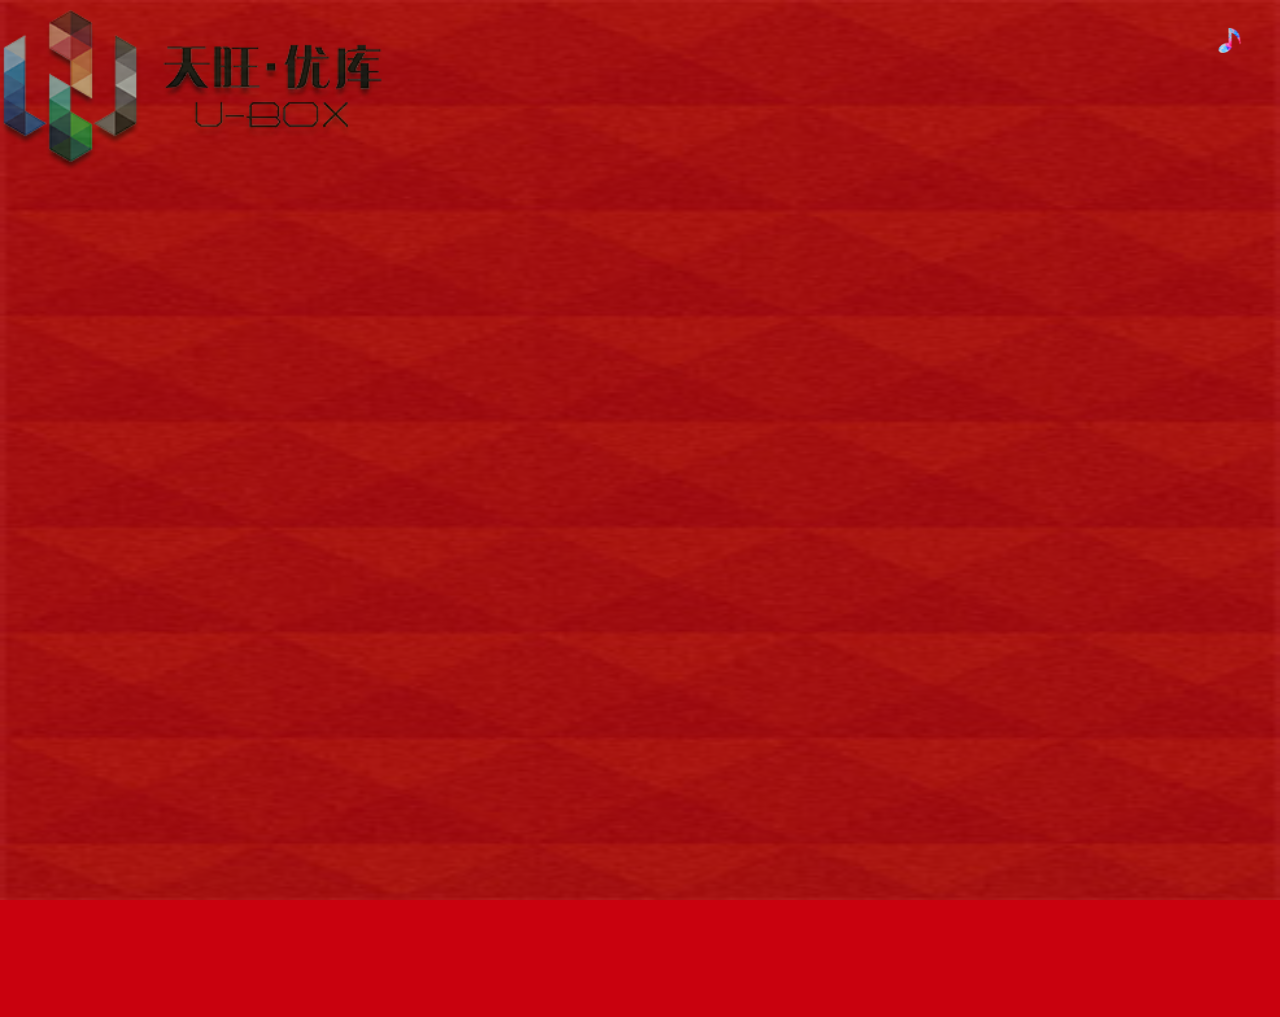
<file: 151119-天旺老虎机游戏/index.html>
<!DOCTYPE html>
<html>
	<head>
		<meta charset="UTF-8"/>
		<meta name="viewport" content="width=device-width,initial-scale=1,minimum-scale=1,maximum-scale=1,user-scalable=no" />
        <meta http-equiv="Cache-Control" CONTENT="no-cache">
        <link rel="stylesheet" type="text/css" href="css/global.css"/>
		<title>摇奖</title>
	</head>
	<body style="background-color: #c9010e;">
			<!--预加载-->
		<div id="loading-mask"></div>
		<div class="load4" id="loading">
		<div class="loader">Loading...</div>
        </div>
        <!--预加载-->
         <!--音乐-->
         <audio src="images/music.mp3" controls="controls" loop="loop" preload id="music1" autoplay="autoplay" hidden></audio>
         <div class="music-icon rotate"></div>
         <!--音乐-->	
		<div class="bg page1-bg1">
			<img src="images/page1bg1.jpg"/>
		</div>
		<div class="bg page1-bg2">
			<img src="images/page1-bg2.png"/>
		</div>
		<div class="bg page1-bg3">
			<img src="images/page1-of1.png"/>
		</div>
		<img src="images/logo.png" class="page1-logo rel"/>	
		<div class="page1-content rel">
			<img src="images/page1-title.png" class="page1-title"/>
			<p class="page1-start-btn" onclick="window.location.href='page2.html'">开始抽奖</p>
			<center class="page1-tip">活动说明&gt;&gt;</center>
		</div>
		<div class="pop tip-pop">
			<img src="images/close.png" class="abs close tip-close "/>
			<h1 class="pop-title">活动说明</h1>
			<div class="white rel pb60 pop-content">
				<img src="images/pop-bg.png" class="abs pop-bg index-pop-bg"/>
				<div class="p10 mb30 rel" style="z-index: 2;">
					<div class="clear">
					<span class="fl f-bred">1.</span>
				    <p class="fr per95 f-bred">活动时间：2015.11.21-11.27日,领奖时间：2015.11.28-11.29日,营业时间范围内.</p>	
					</div>
					<div class="clear">
					<span class="fl f-bred">2.</span>
				    <p class="fr per95 f-bred">开始游戏后点击“开始”按钮进行摇奖,点击“结束”按钮后滚动逐渐停止,当处于中间红线处的三个图片一致时才能获得对应奖品.</p>	
					</div>
					<div class="clear">
					<span class="fl f-bred">3.</span>
				    <p class="fr per95 f-bred">玩家抽中的礼品将会以礼券形式自动存入天旺商业公众号“我的礼包”菜单里面,未关注公众号的玩家点击“我的奖品”按钮进行关注后才能查看所获得的奖品.</p>	
					</div>
					<div class="clear">
					<span class="fl f-bred">4.</span>
				    <p class="fr per95 f-bred">每位玩家每天有3次摇奖机会,机会用完后转发到朋友圈可额外获得2次机会，每人每天最多玩5次.</p>	
					</div>
					<div class="clear">
					<span class="fl f-bred">5.</span>
				    <p class="fr per95 f-bred">获得礼券的顾客请与2015.11.28-11.29营业时间范围内前往天旺广场凭借“我的礼包”内电子券进行兑换,非工作人员请勿自行操作礼券,截图无效过期作废.</p>	
					</div>
					<div class="clear">
					<span class="fl f-bred">6.</span>
				    <p class="fr per95 f-bred">本活动最终解释权归天旺广场所有.</p>	
					</div>
			</div>
			</div>
		</div>
		<script src="js/jquery.js" type="text/javascript" charset="utf-8"></script>
		<script type="text/javascript">
		$(function(){
			//预加载
				$("#loading-mask").hide();
			    $("#loading").hide();
		})
			$(window).load(function(){
			//播放/暂停音乐
	            $(".music-icon").click(function(){
	            var audio = document.getElementById('music1'); 
                if(audio!==null){             
                if(audio.paused){ audio.play();}
               else{audio.pause();} 
                }
	            $(this).toggleClass("rotate");
	               $(this).toggleClass("music-shift");		 
	            })	
				//关闭弹窗
				$(".close").click(function(){
					$(this).parent(".pop").slideUp(300);
				})
				//活动说明弹出
				$(".page1-tip").on("click",function(){
				  $(".tip-pop").fadeIn(300);
				})
			})
		</script>
	</body>
</html>
</file>
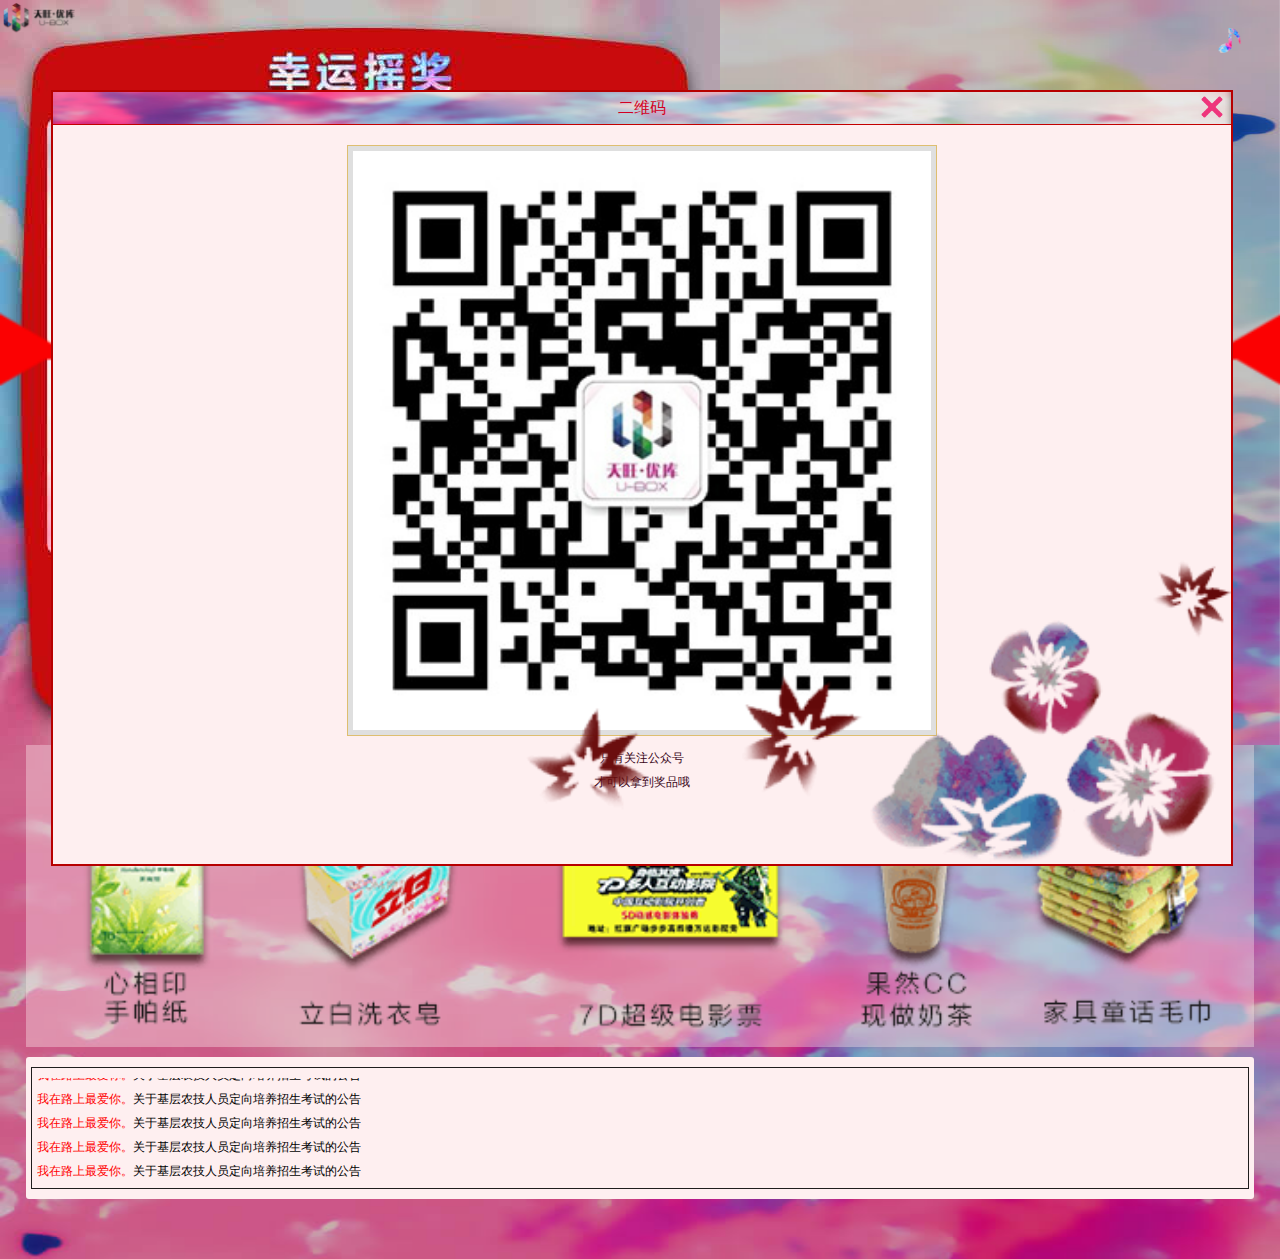
<file: 151119-天旺老虎机游戏/page2.html>
<!DOCTYPE html>
<html>
	<head>
		<meta charset="UTF-8"/>
		<meta name="viewport" content="width=device-width,initial-scale=1,minimum-scale=1,maximum-scale=1,user-scalable=no" />   
        <meta http-equiv="Cache-Control" CONTENT="no-cache">
        <link rel="stylesheet" type="text/css" href="css/global.css"/>
		<title>摇奖</title>	
		<script src="load_lufylegend.js" type="text/javascript"></script>
		<script src="js/Reel.js" type="text/javascript"></script>
		<script src="js/Main.js" type="text/javascript"></script>
	</head>
	<script>	
    var device_width =document.documentElement.clientWidth;
    if(LGlobal.canTouch){
	LGlobal.stageScale = LStageScaleMode.EXACT_FIT;
    LSystem.screen(device_width/720);
        }
    </script>
	<body>
		<!--预加载-->
		<div id="loading-mask"></div>
		<div class="load4" id="loading">
		<div class="loader">Loading...</div>
        </div>
        <!--预加载-->
         <!--音乐-->
         <audio src="images/music.mp3" controls="controls" loop="loop" preload id="music1" autoplay="autoplay" hidden></audio>
         <div class="music-icon rotate"></div>
         <!--音乐-->	
		<div class="bg">
         	<img src="images/page2bg.jpg"/>
         </div>
         <img src="images/logo.png" class="page2-logo abs"/>
		<div id="mylegend" class="rel">loading……</div>
		<div class="page2-content">
			<div class="page2-inner">
				<img src="images/giftshow.png" class="mb10"/>
			<div class="pt10 white pb10 mb20 pl5 pr5 border-radius3">
				<div class="result-box clear pl5 pr5 pt10 pb10">
				<div class="txtMarquee-top">
			<div class="bd">
				<div class="listWrap">
					<ul class="list">
						<li class="first"><span class="f-red">我在路上最爱你。</span>关于基层农技人员定向培养招生考试的公告</li>
						<li><span class="f-red">我在路上最爱你。</span>关于基层农技人员定向培养招生考试的公告</li>
						<li><span class="f-red">我在路上最爱你。</span>关于基层农技人员定向培养招生考试的公告</li>
						<li><span class="f-red">我在路上最爱你。</span>关于基层农技人员定向培养招生考试的公告</li>
						<li><span class="f-red">我在路上最爱你。</span>关于基层农技人员定向培养招生考试的公告</li>						
					</ul>
				</div>

			</div>
		</div>				
			</div>
			</div>
			</div>
		</div>
		<!--二维码弹出-->
		<div class="pop twocode-pop" style="display: block;">
			<img src="images/close.png" class="abs close twocode-close"/>
			<h1 class="pop-title">二维码</h1>
			<div class="white rel pb40 pop-content">
				<img src="images/pop-bg.png" class="abs pop-bg"/>
				<div class="p10 mb20" style="z-index: 2;">
					
			<img src="images/twocode.jpg" class="twocode"/>
			<center class="f-bred2">只有关注公众号</center>
			<center class="f-bred2">才可以拿到奖品哦</center>			
			</div>
			</div>
		</div>
		<!--温馨提示弹出-->
		<div class="loading-mask" style="z-index:9; display: none;"></div>
		<div class="pop end-pop" style="display:none; z-index: 12;">
			<img src="images/close.png" class="abs close tip-close"/>
			<h1 class="pop-title">温馨提示</h1>
			<div class="white rel pop-content">
				<img src="images/pop-bg.png" class="abs pop-bg"/>
				<div class="p10 pb60 rel" style="z-index: 2; padding-bottom: 60px;">
					
			<img src="images/twocode.jpg" class="twocode"/>
			<center class="f-bred2">亲，今天次数用完了，明天再来吧。</center>
			<center class="f-bred2">(进入公众号>卡友尊宠>我的礼品菜单)</center>									
			<center class="f-bred2">长按二维码去看看“我的礼品”吧！</center>	
			</div>
			</div>
		</div>
		<!--奖品弹出-->
		<div class="pop score-pop">
			<img src="images/close.png" class="abs close score-close"/>
			<h1 class="pop-title">获得奖品</h1>
			<div class="white rel pb40 pop-content">
				<img src="images/pop-bg.png" class="abs pop-bg"/>
				<div class="p10">
			<img src="images/1.png" class="score"/>
			<center class="f-bred2">恭喜您！抽中心相印 手帕纸</center>
			<p class="confirm-btn twocode-btn">确认领取</p>
			</div>
			</div>
		</div>
		<!--未中奖弹出-->
		<div class="pop fail-pop">
			<img src="images/close.png" class="abs close score-close"/>
			<h1 class="pop-title">什么都没有</h1>
			<div class="white rel pb40 pop-content">
				<img src="images/pop-bg.png" class="abs pop-bg"/>
				<div class="p10">
			<img src="images/face1.png" class="face"/>
			<center class="f-bred2 mb40">别灰心!<br>
下一次肯定会有惊喜的！</center>
			</div>
			</div>
		</div>
		<!--分享弹出-->
		<div class="share-mask">
			<img src="images/share-top1.png" class="share-top1"/>
			<div class="share-top2 rel">
			    <img src="images/share-top2.png"/>
			    <img src="images/adorn1.png" class="abs adorn1"/>
			    <img src="images/adorn1.png" class="abs adorn2"/>
			</div>
		</div>
		<script src="js/jquery.js" type="text/javascript"></script>
		<script src="js/zepto.min.js" type="text/javascript" charset="utf-8"></script>
		<script src="js/jquery.SuperSlide.2.1.1.js" type="text/javascript" charset="utf-8"></script>
		<script type="text/javascript">
		$(function(){
			//预加载
				$("#loading-mask").hide();
			    $("#loading").hide();
		})
			$(window).load(function(){
				//播放/暂停音乐
				 $(".music-icon").on('tap', function(e){
	            var audio = document.getElementById('music1'); 
                if(audio!==null){             
                if(audio.paused){ audio.play();}
               else{audio.pause();} 
                }
	            $(this).toggleClass("rotate");
	            })	
		    //文字滚动
			$(".txtMarquee-top").slide({mainCell:".bd .listWrap",autoPlay:true,effect:"topMarquee",vis:1,interTime:50});
			//canvas高度
			$("#mylegend").height($("#mylegend_canvas").height());
			$("#mylegend").append("<img src='images/line.png' class='game-line abs'/>");
 			//打开二维码弹窗
            $(".twocode-btn").on('tap', function(e){
                $(".score-pop").hide(300);	
                $(".twocode-pop").show(300);	
             })
            //关闭二维码弹窗
            $(".close").on('tap', function(e){
                $(this).parents(".pop").slideUp(300);	
                $(".loading-mask").fadeOut(200);
             })
            //关闭奖品弹窗
            $(".score-close").on('tap', function(e){
                $(".score-pop").slideUp(300);	
             })
			//分享弹出
//			$(".mask").slideDown(300);
			//分享关闭
            $(".share-mask").on('tap', function(e){
            	$(this).hide();
            })
            //结束
            //$(".loading-mask").fadeIn(300);
            //$(".end-pop").slideDown(100);
			})
		</script>
	</body>
</html>
                                                                                                                                                                                                                                                                                                                                                                                                                                                                                                                                                                                                                                                                                                                                                                                                                                                                                                                                                                                                                                                                                                                                                                                                                                                                                                                                                                                                                                                                                                                                                                                                                                                                                                                                                                                                                                                                                                                                                                                                                                                                                                                                                                                                                                                                                                                                                                                                                                                                                                                                                                                                                                                                                                                                                                                                                                                                                                                                                                                                                                                                                                                                                                                                                                                                                                                                                                                                                                                                                                                                                                                                                                                                                                                                                                                                                                                                                                                                                                                                                                                                                                                                                                                                                                                                                                                                                                                                                                                                                                                                                                                                                                                                                                                                                                                                                                                                                                                                                                                                                                                                                                                                                                                                                                                                                                                                                                                                                                                                                                                                                                                                                                                                                                                                                                                                                                                                                                                                                                                                                                                                                                                                                                                                                                                                                                                                                                                                                                                                                                                                                                                                                                                                                                                                                                                                                                                                                                                                                                                                                                                                                            
</file>
<file: 151119-天旺老虎机游戏/css/global.css>
*{margin: 0; padding: 0; font-size: 12px; line-height:24px; -webkit-tap-highlight-color:transparent; -webkit-appearance:none; }
body{background-color: #feffff;}
body::-webkit-scrollbar{width: 0px;}
textarea::-webkit-scrollbar{width: 0px;}
div::-webkit-scrollbar{width:0px;}
a:focus,input:focus,div:focus{-webkit-tap-highlight-color:rgba(0,0,0,0);}
img{display: block; border: none 0; width: 100%;}
input,textarea{border: 0 none; display: block;}
.d-block{display: block;}
.d-none{display: none;}
.v-none{visibility: hidden;}
/*文字和li重置*/
h1,h2,h3,h4,h5,h6{font-weight: normal;}
a{text-decoration: none;}
li{list-style: none;}
/*浮动和定位*/
.fl{float: left;}
.fr{float: right;}
.clear:before,.clear:after {content:"";display:table;}
.clear:after {clear:both;overflow:hidden;}
.clear {zoom:1;}
.rel{position: relative;}
.abs{position: absolute;}
/*字体大小*/
.f-14{font-size: 14px;}
.f-16{font-size: 16px;}
.f-18{font-size: 18px;}
.f-20{font-size: 20px;}
.f-30{font-size: 30px;}
/*字体颜色和样式*/
.f-black{color: #000;}
.f-white{color: #fff;}
.f-bold{font-weight: bold;}
.f-underline{text-decoration: underline;}
.f-red{color: red;}
.f-bred{color: #330003;}
.f-bred2{color: #390418;}
.lh-24{line-height: 24px;}
.lh-18{line-height: 18px;}
.lh-30{line-height: 30px;}
.lh-50{line-height: 50px;}
.t-center{text-align: center;}
.t-right{text-align: right;}
.t-just{text-align:justify;}
.t-space3{letter-spacing: 3px;}
.t-over2{display:-webkit-box;overflow:hidden;text-overflow:ellipsis;word-wrap:break-word;white-space:normal!important;-webkit-line-clamp:2;-webkit-box-orient:vertical;}
.t-over1{white-space:nowrap;text-overflow:ellipsis; overflow:hidden;}
/*间距*/
.mb5{margin-bottom: 5px;}
.mb10{margin-bottom: 10px;}
.mb20{margin-bottom: 20px;}
.mb30{margin-bottom: 30px;}
.mb40{margin-bottom: 40px !important;}
.mb50{margin-bottom: 50px;}
.mb60{margin-bottom: 60px;}
.mb100{margin-bottom: 100px;}
.ml5{margin-left: 5px;}
.ml10{margin-left: 10px;}
.ml20{margin-left: 20px;}
.mr10{margin-right: 10px;}
.mr20{margin-right: 20px;}
.pb5{padding-bottom: 5px;}
.pb10{padding-bottom: 10px;}
.pb15{padding-bottom: 15px;}
.pb20{padding-bottom: 20px;}
.pb40{padding-bottom: 40px;}
.pb60{padding-bottom: 60px;}
.pt10{padding-top: 10px;}
.pt30{padding-top: 30px;}
.pl10{padding-left: 10px;}
.pl5{padding-left: 5px;}
.pr5{padding-right: 5px;}
.p5{padding: 5px;}
.p10{padding: 10px;}
/*边框*/
.bb-black{border-bottom: 1px solid #04190e;}
.bd-black{border: 1px solid #004333;}
/*背景色*/
.white{background-color: #feeff0;}
.green{background-color: #e0f4f7;}
.gray{background-color: #dcdcdc;}
/*宽度百分比*/
.per30{width: 30%;}
.per40{width: 40%;}
.per36{width: 36%;}
.per60{width: 60%;}
.per70{width: 70%;}
.per80{width: 80%;}
.per83{width: 83%;}
.per95{width: 95%;}
/*间距百分比*/
.mr-per12{margin-right: 12%;}
/*字体*/
@font-face {font-family: "iconfont";
  src: url('../font/iconfont.ttf') format('truetype'), 
  url('../font/iconfont.svg#iconfont') format('svg'); 
}
.iconfont {
  font-family:"iconfont" !important;
  font-size:24px;
  font-style:normal;
  -webkit-font-smoothing: antialiased;
  -webkit-text-stroke-width: 0.2px;
}
.icon-xxx:before { content: "\e600"; }
/*文档内的统一样式*/
.bg{width: 100%; height: 100%;position: fixed; top:0; left: 0; z-index: -1;}
.bg img{height: 100%;}
.header-img{width: 50px; height: 50px; border-radius: 50%; -webkit-border-radius: 50%;}
.fix-top{position: fixed;top: 0; left: 0; width: 100%; z-index: 5;}
.fix-bottom{position: fixed; bottom: 0; left: 0; width: 100%; z-index: 5;}
.mask{width: 100%; height: 100%; background-color:rgba(0,0,0,.7); position: fixed; left: 0; top: 0; z-index:100; display: none;}
.share-mask{width: 100%; height: 100%; background-color:rgba(255,255,255,.8); position: fixed; left: 0; top: 0; z-index:110; display: none;}
.share{width: 90%; margin: 5px auto;}
.close{width: 22px; height: 22px; background-image: url(../images/close.png); background-size: 100% 100%; top: 4px; right: 8px;}
/*预加载*/
#loading-mask{width: 100%; height: 100%; background-color:rgba(0,0,0,.7); position: fixed; left: 0; top: 0; z-index:100;}
.load4{top: 34%; position: absolute; left:48% ; z-index: 102;}
.load4 .loader {
  font-size: 6%;margin: 5em auto;width: 1em;height: 1em;border-radius: 50%;position: relative;text-indent: -9999em;
  -webkit-animation: load4 1.3s infinite linear;
  animation: load4 1.3s infinite linear;-webkit-transform: translateZ(0);transform: translateZ(0);}
@-webkit-keyframes load4 {
  0%,100% {box-shadow: 0em -3em 0em 0.2em #ffffff, 2em -2em 0 0em #ffffff, 3em 0em 0 -0.5em #ffffff, 2em 2em 0 -0.5em #ffffff, 0em 3em 0 -0.5em #ffffff, -2em 2em 0 -0.5em #ffffff, -3em 0em 0 -0.5em #ffffff, -2em -2em 0 0em #ffffff;}
  12.5% {box-shadow: 0em -3em 0em 0em #ffffff, 2em -2em 0 0.2em #ffffff, 3em 0em 0 0em #ffffff, 2em 2em 0 -0.5em #ffffff, 0em 3em 0 -0.5em #ffffff, -2em 2em 0 -0.5em #ffffff, -3em 0em 0 -0.5em #ffffff, -2em -2em 0 -0.5em #ffffff;}
  25% {box-shadow: 0em -3em 0em -0.5em #ffffff, 2em -2em 0 0em #ffffff, 3em 0em 0 0.2em #ffffff, 2em 2em 0 0em #ffffff, 0em 3em 0 -0.5em #ffffff, -2em 2em 0 -0.5em #ffffff, -3em 0em 0 -0.5em #ffffff, -2em -2em 0 -0.5em #ffffff;}
  37.5% {box-shadow: 0em -3em 0em -0.5em #ffffff, 2em -2em 0 -0.5em #ffffff, 3em 0em 0 0em #ffffff, 2em 2em 0 0.2em #ffffff, 0em 3em 0 0em #ffffff, -2em 2em 0 -0.5em #ffffff, -3em 0em 0 -0.5em #ffffff, -2em -2em 0 -0.5em #ffffff;}
  50% {box-shadow: 0em -3em 0em -0.5em #ffffff, 2em -2em 0 -0.5em #ffffff, 3em 0em 0 -0.5em #ffffff, 2em 2em 0 0em #ffffff, 0em 3em 0 0.2em #ffffff, -2em 2em 0 0em #ffffff, -3em 0em 0 -0.5em #ffffff, -2em -2em 0 -0.5em #ffffff;}
  62.5% {box-shadow: 0em -3em 0em -0.5em #ffffff, 2em -2em 0 -0.5em #ffffff, 3em 0em 0 -0.5em #ffffff, 2em 2em 0 -0.5em #ffffff, 0em 3em 0 0em #ffffff, -2em 2em 0 0.2em #ffffff, -3em 0em 0 0em #ffffff, -2em -2em 0 -0.5em #ffffff;}
  75% {box-shadow: 0em -3em 0em -0.5em #ffffff, 2em -2em 0 -0.5em #ffffff, 3em 0em 0 -0.5em #ffffff, 2em 2em 0 -0.5em #ffffff, 0em 3em 0 -0.5em #ffffff, -2em 2em 0 0em #ffffff, -3em 0em 0 0.2em #ffffff, -2em -2em 0 0em #ffffff;}
  87.5% { box-shadow: 0em -3em 0em 0em #ffffff, 2em -2em 0 -0.5em #ffffff, 3em 0em 0 -0.5em #ffffff, 2em 2em 0 -0.5em #ffffff, 0em 3em 0 -0.5em #ffffff, -2em 2em 0 0em #ffffff, -3em 0em 0 0em #ffffff, -2em -2em 0 0.2em #ffffff;}
}
@keyframes load4 {
  0%,100% { box-shadow: 0em -3em 0em 0.2em #ffffff, 2em -2em 0 0em #ffffff, 3em 0em 0 -0.5em #ffffff, 2em 2em 0 -0.5em #ffffff, 0em 3em 0 -0.5em #ffffff, -2em 2em 0 -0.5em #ffffff, -3em 0em 0 -0.5em #ffffff, -2em -2em 0 0em #ffffff; }
  12.5% {box-shadow: 0em -3em 0em 0em #ffffff, 2em -2em 0 0.2em #ffffff, 3em 0em 0 0em #ffffff, 2em 2em 0 -0.5em #ffffff, 0em 3em 0 -0.5em #ffffff, -2em 2em 0 -0.5em #ffffff, -3em 0em 0 -0.5em #ffffff, -2em -2em 0 -0.5em #ffffff; }
  25% {box-shadow: 0em -3em 0em -0.5em #ffffff, 2em -2em 0 0em #ffffff, 3em 0em 0 0.2em #ffffff, 2em 2em 0 0em #ffffff, 0em 3em 0 -0.5em #ffffff, -2em 2em 0 -0.5em #ffffff, -3em 0em 0 -0.5em #ffffff, -2em -2em 0 -0.5em #ffffff;}
  37.5% {box-shadow: 0em -3em 0em -0.5em #ffffff, 2em -2em 0 -0.5em #ffffff, 3em 0em 0 0em #ffffff, 2em 2em 0 0.2em #ffffff, 0em 3em 0 0em #ffffff, -2em 2em 0 -0.5em #ffffff, -3em 0em 0 -0.5em #ffffff, -2em -2em 0 -0.5em #ffffff; }
  50% {box-shadow: 0em -3em 0em -0.5em #ffffff, 2em -2em 0 -0.5em #ffffff, 3em 0em 0 -0.5em #ffffff, 2em 2em 0 0em #ffffff, 0em 3em 0 0.2em #ffffff, -2em 2em 0 0em #ffffff, -3em 0em 0 -0.5em #ffffff, -2em -2em 0 -0.5em #ffffff;}
  62.5% {box-shadow: 0em -3em 0em -0.5em #ffffff, 2em -2em 0 -0.5em #ffffff, 3em 0em 0 -0.5em #ffffff, 2em 2em 0 -0.5em #ffffff, 0em 3em 0 0em #ffffff, -2em 2em 0 0.2em #ffffff, -3em 0em 0 0em #ffffff, -2em -2em 0 -0.5em #ffffff;}
  75% {box-shadow: 0em -3em 0em -0.5em #ffffff, 2em -2em 0 -0.5em #ffffff, 3em 0em 0 -0.5em #ffffff, 2em 2em 0 -0.5em #ffffff, 0em 3em 0 -0.5em #ffffff, -2em 2em 0 0em #ffffff, -3em 0em 0 0.2em #ffffff, -2em -2em 0 0em #ffffff;}
  87.5% {box-shadow: 0em -3em 0em 0em #ffffff, 2em -2em 0 -0.5em #ffffff, 3em 0em 0 -0.5em #ffffff, 2em 2em 0 -0.5em #ffffff, 0em 3em 0 -0.5em #ffffff, -2em 2em 0 0em #ffffff, -3em 0em 0 0em #ffffff, -2em -2em 0 0.2em #ffffff;}
}
/*音乐*/
@-webkit-keyframes rotate{
	from{}
	to{-webkit-transform: rotate(360deg);}
}
@keyframes rotate{
	from{}
	to{transform: rotate(360deg);}
}
.music-icon{ width: 26px; height: 26px; position: absolute; top: 3%; right: 3%; z-index: 20; background-image: url(../images/music.png); background-size: 100% 100%;}
.rotate{animation: rotate 2s infinite linear; -webkit-animation: rotate 2s infinite linear;}
/*开始*/
@-webkit-keyframes flash1 {
   50%{
    opacity: 1;
  }
  100%{opacity: 0;}

  
}

@keyframes flash1 {
  50% {
    opacity: 1;
  }

  100%{opacity: 0;}  
}
@-webkit-keyframes zoomInDown {
  0% {
    opacity: 0;
    -webkit-transform: scale3d(.1, .1, .1) translate3d(0, -1000px, 0);
    -webkit-animation-timing-function: cubic-bezier(0.550, 0.055, 0.675, 0.190);
  }

  60% {
    opacity: 1;
    -webkit-transform: scale3d(.475, .475, .475) translate3d(0, 60px, 0);
    -webkit-animation-timing-function: cubic-bezier(0.175, 0.885, 0.320, 1);
  }
  100%{opacity: 1;}
}

@keyframes zoomInDown {
  0% {
    opacity: 0;
    transform: scale3d(.1, .1, .1) translate3d(0, -1000px, 0);
    animation-timing-function: cubic-bezier(0.550, 0.055, 0.675, 0.190);
  }

  60% {
    opacity: 1;
    transform: scale3d(.475, .475, .475) translate3d(0, 60px, 0);
    animation-timing-function: cubic-bezier(0.175, 0.885, 0.320, 1);
  }
    100%{opacity: 1;}
}
@-webkit-keyframes bounceIn {
  0%, 20%, 40%, 60%, 80%, 100% {
    -webkit-animation-timing-function: cubic-bezier(0.215, 0.610, 0.355, 1.000);
  }


  20% {
    -webkit-transform: scale3d(1.1, 1.1, 1.1);
  }

  40% {
    -webkit-transform: scale3d(.9, .9, .9);
  }

  60% {
    -webkit-transform: scale3d(1.03, 1.03, 1.03);
  }

  80% {
    -webkit-transform: scale3d(.97, .97, .97);
  }

  100% {
    -webkit-transform: scale3d(1, 1, 1);
  }
}

@keyframes bounceIn {
  0%, 20%, 40%, 60%, 80%, 100% {
    animation-timing-function: cubic-bezier(0.215, 0.610, 0.355, 1.000);
  }

  

  20% {
    transform: scale3d(1.1, 1.1, 1.1);
  }

  40% {
    transform: scale3d(.9, .9, .9);
  }

  60% {
    transform: scale3d(1.03, 1.03, 1.03);
  }

  80% {
    transform: scale3d(.97, .97, .97);
  }

  100% {
    transform: scale3d(1, 1, 1);
  }
}

@-webkit-keyframes jello {
  11.1% { opacity: 1;
    -webkit-transform: none;
            transform: none
  }

  22.2% {
    -webkit-transform: skewX(-12.5deg) skewY(-12.5deg);
  }
  33.3% {
    -webkit-transform: skewX(6.25deg) skewY(6.25deg);
  }
  44.4% {
    -webkit-transform: skewX(-3.125deg) skewY(-3.125deg);
  }
  55.5% {
    -webkit-transform: skewX(1.5625deg) skewY(1.5625deg);
  }
  66.6% {
    -webkit-transform: skewX(-0.78125deg) skewY(-0.78125deg);
  }
  77.7% {
    -webkit-transform: skewX(0.390625deg) skewY(0.390625deg);
  }
  88.8% {
    -webkit-transform: skewX(-0.1953125deg) skewY(-0.1953125deg);
  }
  100% {
   opacity: 1;
  }
}

@keyframes jello {
  11.1% {  transform: none; opacity: 1;}
  22.2% {      transform: skewX(-12.5deg) skewY(-12.5deg)}
  33.3% {     transform: skewX(6.25deg) skewY(6.25deg)}
  44.4% {       transform: skewX(-3.125deg) skewY(-3.125deg)}
  55.5% {         transform: skewX(1.5625deg) skewY(1.5625deg) }
  66.6% {   transform: skewX(-0.78125deg) skewY(-0.78125deg)}
  77.7% { transform: skewX(0.390625deg) skewY(0.390625deg)}
  88.8% {    transform: skewX(-0.1953125deg) skewY(-0.1953125deg)}
  100% {  opacity: 1;}
}

@-webkit-keyframes flash {
  0%, 50%, 100% {
    opacity: 1;
  }

  25%, 75% {
    opacity: 0;
  }
}

@keyframes flash {
  0%, 50%, 100% {
    opacity: 1;
  }

  25%, 75% {
    opacity: 0;
  }
}
.page1-logo{margin: 10px 0; width: 30%;}
.page1-bg1{z-index: 3; opacity: 0.28;}
.page1-bg2{z-index: 4; opacity: 0; animation: flash .8s 3.2s infinite alternate; -webkit-animation: flash .8s 3.2s infinite alternate;
-webkit-animation-timing-function: cubic-bezier(0.130, 0.615, 0.195, 0.415); animation-timing-function: cubic-bezier(0.130, 0.615, 0.195, 0.415); 
 }
.page1-bg3{z-index: 5; opacity:0;animation: flash1 2s 3.2s infinite alternate; -webkit-animation: flash1 2s 3.2s infinite alternate; }
.page1-content{ margin:28% auto 0 auto; width: 60%; z-index: 7;}
.page1-of2{width: 70%; margin: 20px auto;}
.page1-start-btn{display: block; width: 60%; height: 34px; margin: 10px auto; color: #fff; font-size: 16px; line-height: 34px; text-align: center;
background-color: #ee357c; border-radius: 5px; opacity: 0;
box-shadow: inset 0 2px 8px #f35692; -webkit-box-shadow: inset 0 2px 8px #f35692;
 animation: jello 1s 2.5s forwards ; -webkit-animation: jello 1s 2.5s forwards;
}
.page1-title{margin-bottom: 100px;opacity: 0; animation: zoomInDown 1.2s .3s forwards,bounceIn .8s 1.5s forwards; -webkit-animation: zoomInDown 1.2s .3s forwards,bounceIn .8s 1.5s forwards;}
.page1-tip{color: #fefcf3; letter-spacing: 1px;font-size: 18px; opacity: 0; animation: jello 1s 2.5s forwards ; -webkit-animation: jello 1s 2.5s forwards;}
.pop{width: 92%; position: fixed; left: 4%; top:10%; z-index: 100; display: none; background-color: #fefcf3; border: 2px solid #b70000;}
.pop-title{ text-align: center; color: #d30022; font-size: 16px;  line-height: 32px; 
border-bottom: 1px solid #c30000; background-image: url(../images/pop-top.jpg); background-size: 100% 32px;}
.pop-bg{width: 60%; right: 0; bottom: 0; z-index: 1;}
.pop-content{
	border-bottom-left-radius: 3px;border-bottom-right-radius: 3px;
-webkit-border-bottom-left-radius: 3px;-webkit-border-bottom-right-radius: 3px;
	
}
.page2bg{position: absolute; top: 0; left:0 ; width: 100%; z-index: -1;}
.page2-content{ z-index: 5; background-image: url(../images/page2-bottom.jpg); background-size: 100% 100%; padding-bottom: 40px; }
.page2-inner{width: 96%; margin: 0px auto 10px auto;}
.myscore-btn{position: relative; width: 20%; height: 60px; opacity: 0; margin: -30% auto 30px auto; display: block; }
.gamebg{z-index: -1;}
.gametitle{width: 30%; margin: 10px auto; padding-top: 10px;}
.twocode{width: 50%; margin: 10px auto; padding: 5px; border: 1px solid #debe70; background-color: #dfdfdf;}
.gift-box{ background-color: #fff;}
.gift-box a{display: block; width: 32%; margin-right: 2%; float: left;}
.gift-box a:nth-child(3n){margin-right: 0;}
.gift-box center{background-color: #fce2a5;}
.result-box{ border: 1px solid #1f1d1d;}
.border-radius3{border-radius: 3px; -webkit-border-radius: 3px;}
.score{width: 80%; margin: 10px auto;}
.confirm-btn{display: block; width: 40%; height: 34px; margin: 10px auto; color: #fff; font-size: 16px; line-height: 34px; text-align: center;position: relative; z-index: 10;
background-color: #ee357c; border-radius: 5px; 
box-shadow: inset 0 2px 8px #f35692; -webkit-box-shadow: inset 0 2px 8px #f35692;}
.page2-logo{height: 30px; width: auto; top: 3px; left: 3px; z-index: 100;}
/*文字滚动*/
.txtMarquee-top{ width:100%;  height: 100px; overflow:hidden;  }
.txtMarquee-top .bd .tempWrap{ height:300px !important  }
.txtMarquee-top .list li{ line-height:20px;white-space:nowrap;text-overflow:ellipsis; overflow:hidden;}
/*ticket*/
/*loading*/
.loading-spinner{width: 90px; height: 90px;position: relative; position: absolute; left: 50%; top: 50%; margin: -45px 0 0 -45px; z-index: 999999;}
.loading-mask{width: 100%; height: 100%; background-color: #000; opacity: .69; position: fixed; left: 0; top: 0; z-index:99999; display: none;}
.double-bounce1, .double-bounce2 {
  width: 100%;
  height: 100%;
  border-radius: 50%;
  background-color: #67CF22;
  opacity: 0.6;
  position: absolute;
  top: 0;
  left: 0;
   
  -webkit-animation: bounce 2.0s infinite ease-in-out;
  animation: bounce 2.0s infinite ease-in-out;
}
 
.double-bounce2 {
  -webkit-animation-delay: -1.0s;
  animation-delay: -1.0s;
}
 
@-webkit-keyframes bounce {
  0%, 100% { -webkit-transform: scale(0.0) }
  50% { -webkit-transform: scale(1.0) }
}
 
@keyframes bounce {
  0%, 100% {
    transform: scale(0.0);
    -webkit-transform: scale(0.0);
  } 50% {
    transform: scale(1.0);
    -webkit-transform: scale(1.0);
  }
}
/*.game-num{ font-size: 18px; bottom: 12.5%; left: 26%; color: #fff; font-weight: bold;}*/
.game-line{top: 42%;}
.tip-pop{top: 15%;}
/*输入弹出框*/
.use-pop{position: fixed; display: none; top: 50%; margin-top: -16px; left: 40%; width: 20%; z-index: 99999999; line-height: 32px; background: rgba(0,0,0,.6); color: #fff; text-align: center; border-radius: 3px; -webkit-border-radius: 3px;}
.fadeout{
animation: fadeout 1s 1 linear 1.5s forwards; -webkit-animation: fadeout 1s 1 linear 1.5s forwards;
}
@-webkit-keyframes fadeout{
	from{}
	to{opacity: 0;}
}
@keyframes fadeout{
	from{}
	to{opacity: 0;}
}
.share-top1{width: 98%; margin: 5px auto;}
.share-top2{width: 90%; margin: 5px auto;}
.adorn1{width: 10%; animation: rotate 2s infinite linear; -webkit-animation: rotate 2s infinite linear; bottom: 32%; left: 10%;}
.adorn2{width: 6%; animation: rotate 2s infinite linear; -webkit-animation: rotate 2s infinite linear; bottom: 8%; right: -2%;}
.face{width: 30%; margin: 10px auto;}
.input-pop{position: fixed; top: 36%; background-color: #cfcfcf; width: 90%; left: 5%; z-index: 999999;}
.input-box{width: 80%; margin: 10px auto; height: 30px;}
.input-close{right: 12px; top: 7px; width: 16px;}
.confirm-btn2{display:block;width: 40%; margin: 10px auto; line-height: 28px; text-align: center; letter-spacing: 2px; background-color: #6b0d11; color: #fff; border-radius: 3px;-webkit-border-radius: 3px;}
@media only screen and  (max-height: 480px) {
	.top-logo{margin: 10px auto 8% auto;}
	.score-pop{top: 6%;}
	.index-pop-bg{display: none;}
	.index-pop-bg+div{margin-bottom: 0px;}
	.pop-content{padding: 0;}
}
@media only screen and  (min-height: 640px) {
	.myscore-btn{ height: 80px;  }
}
@media only screen and  (max-height: 568px) {
	.game-num{bottom: 12%;}
	.tip-pop{top: 5%;}
}
</file>
